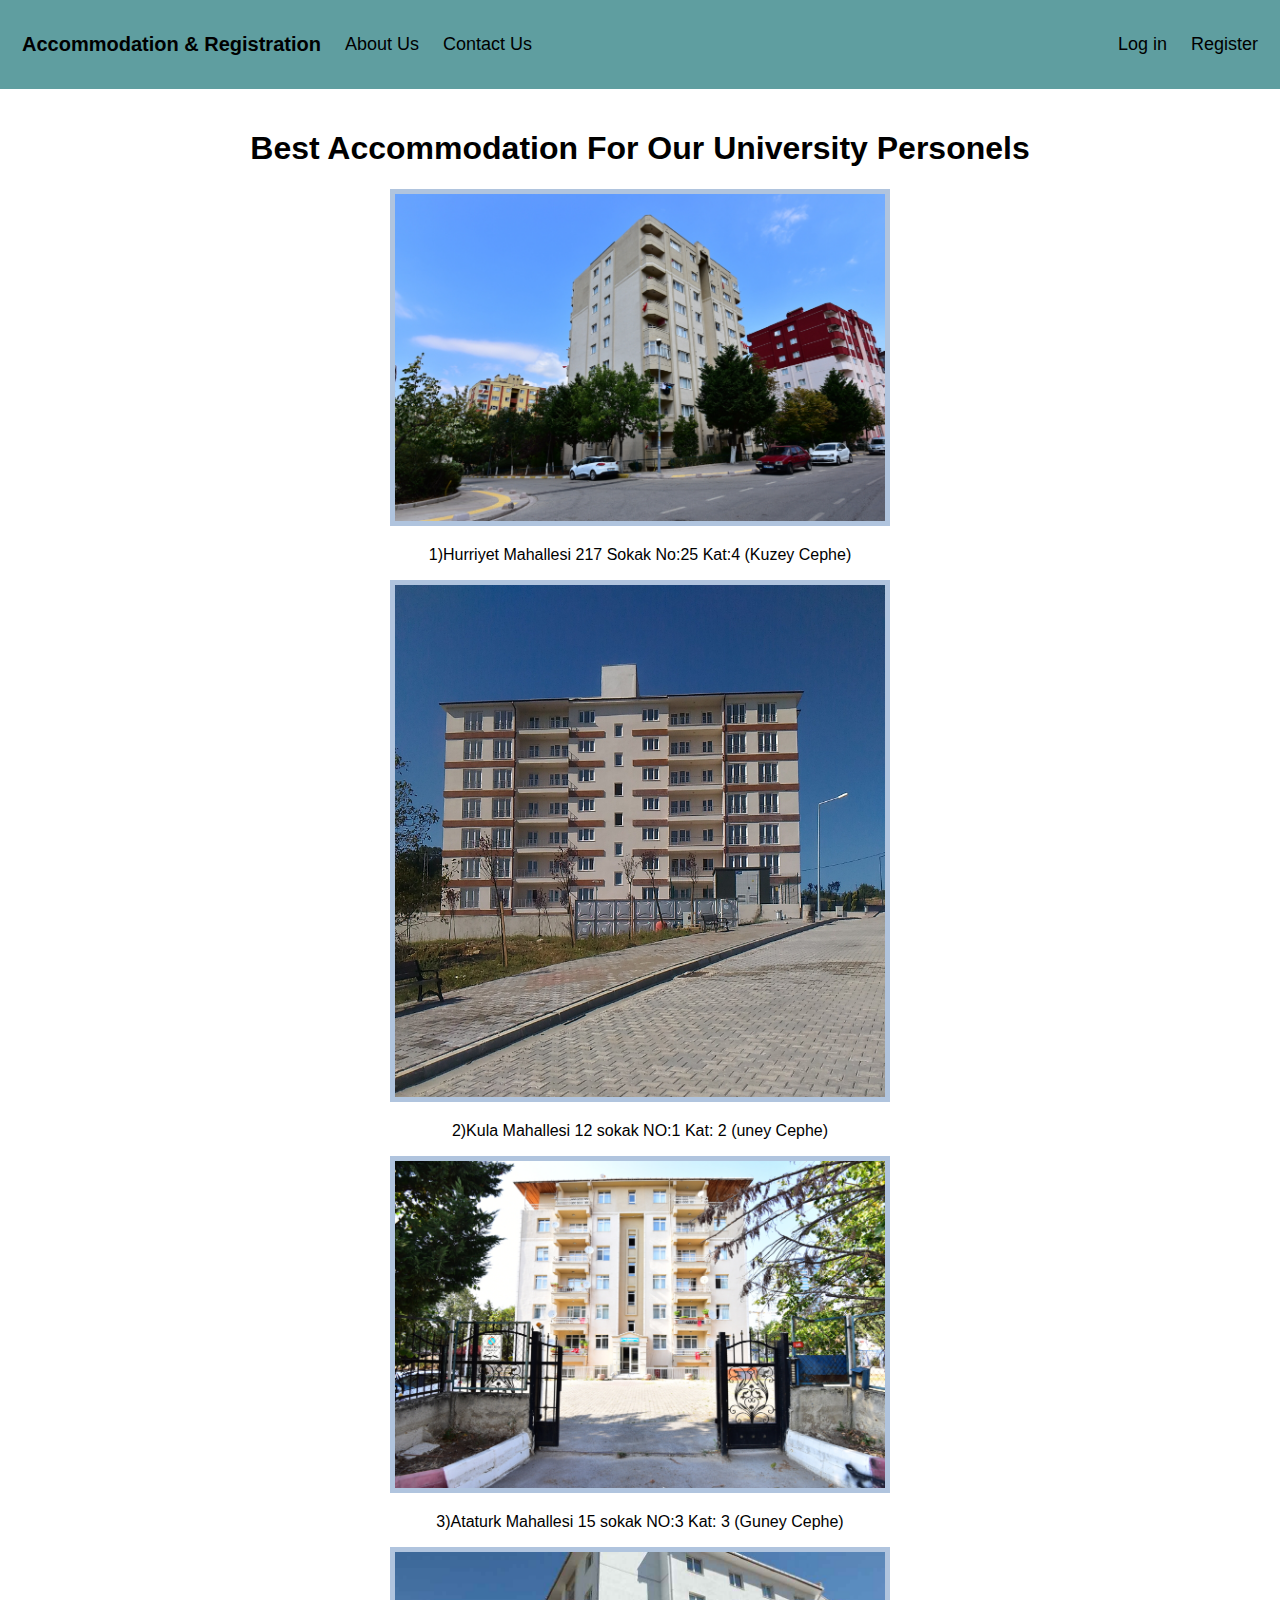
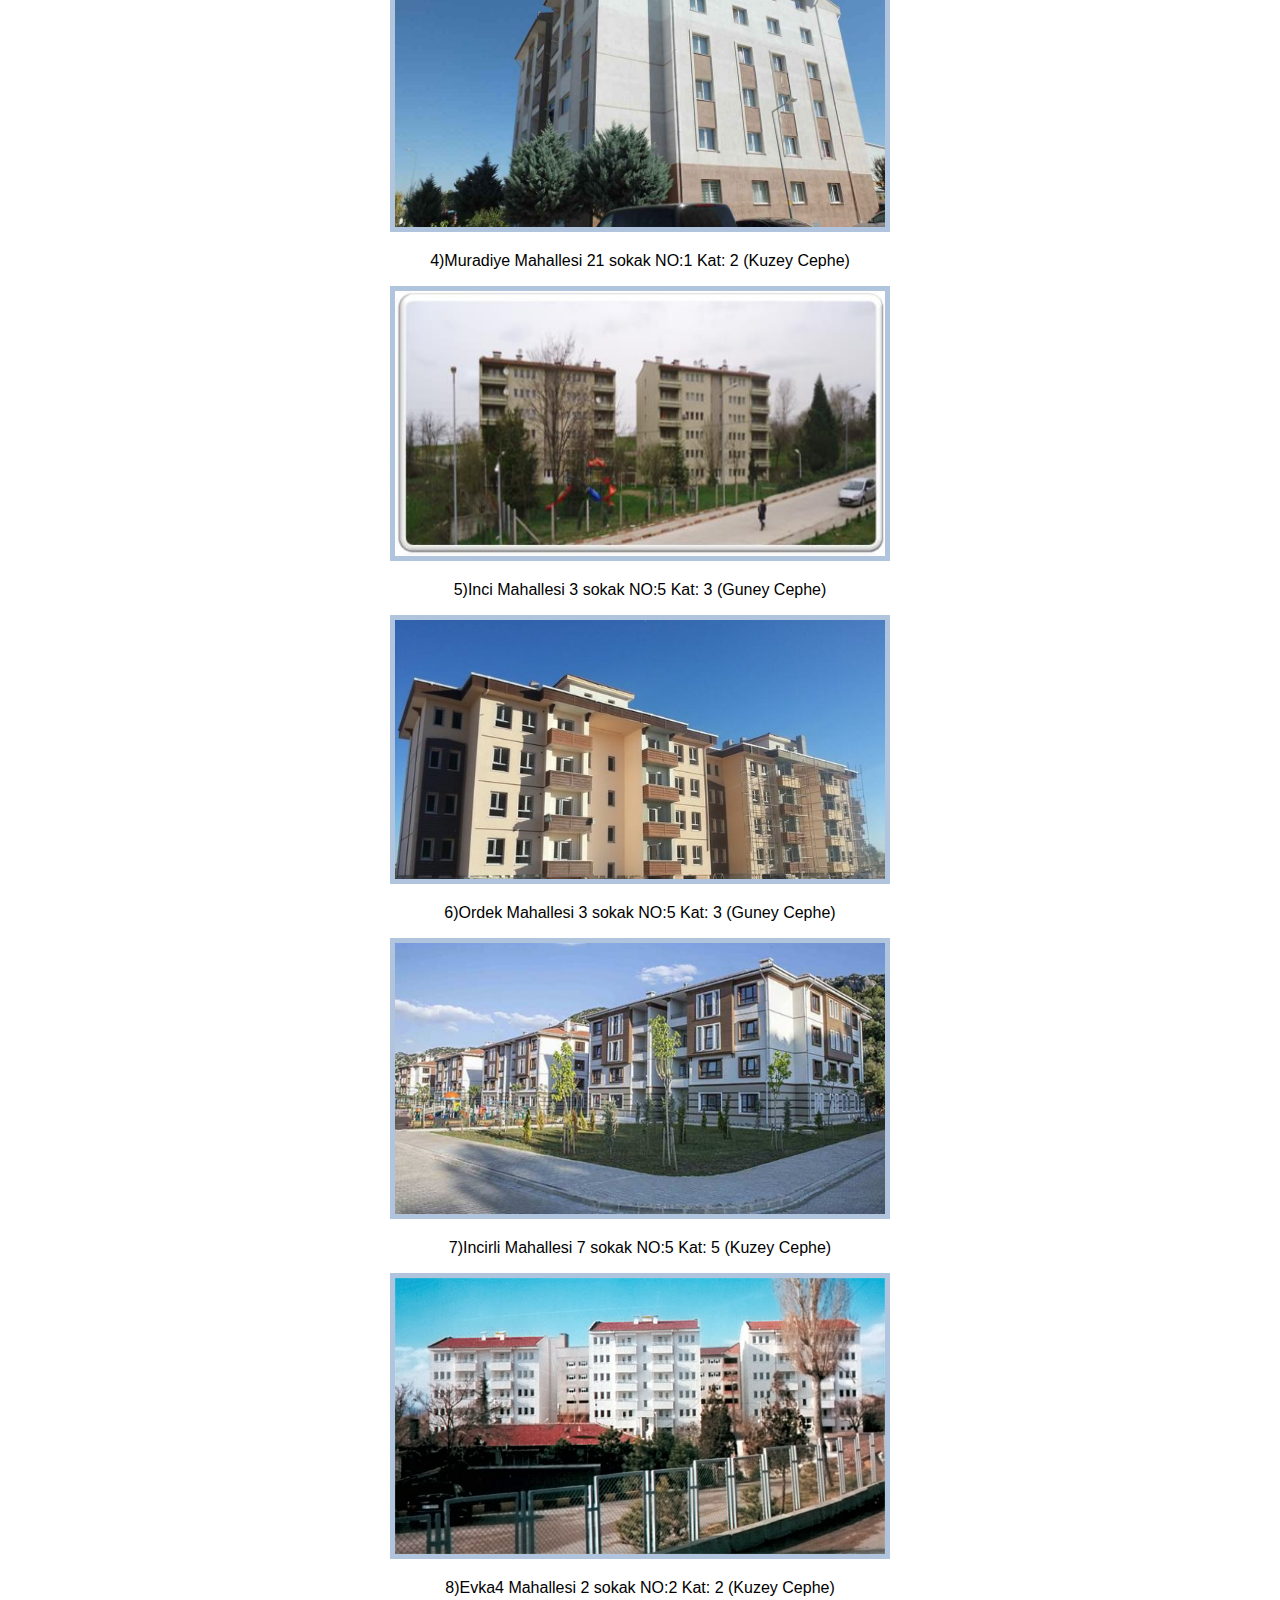
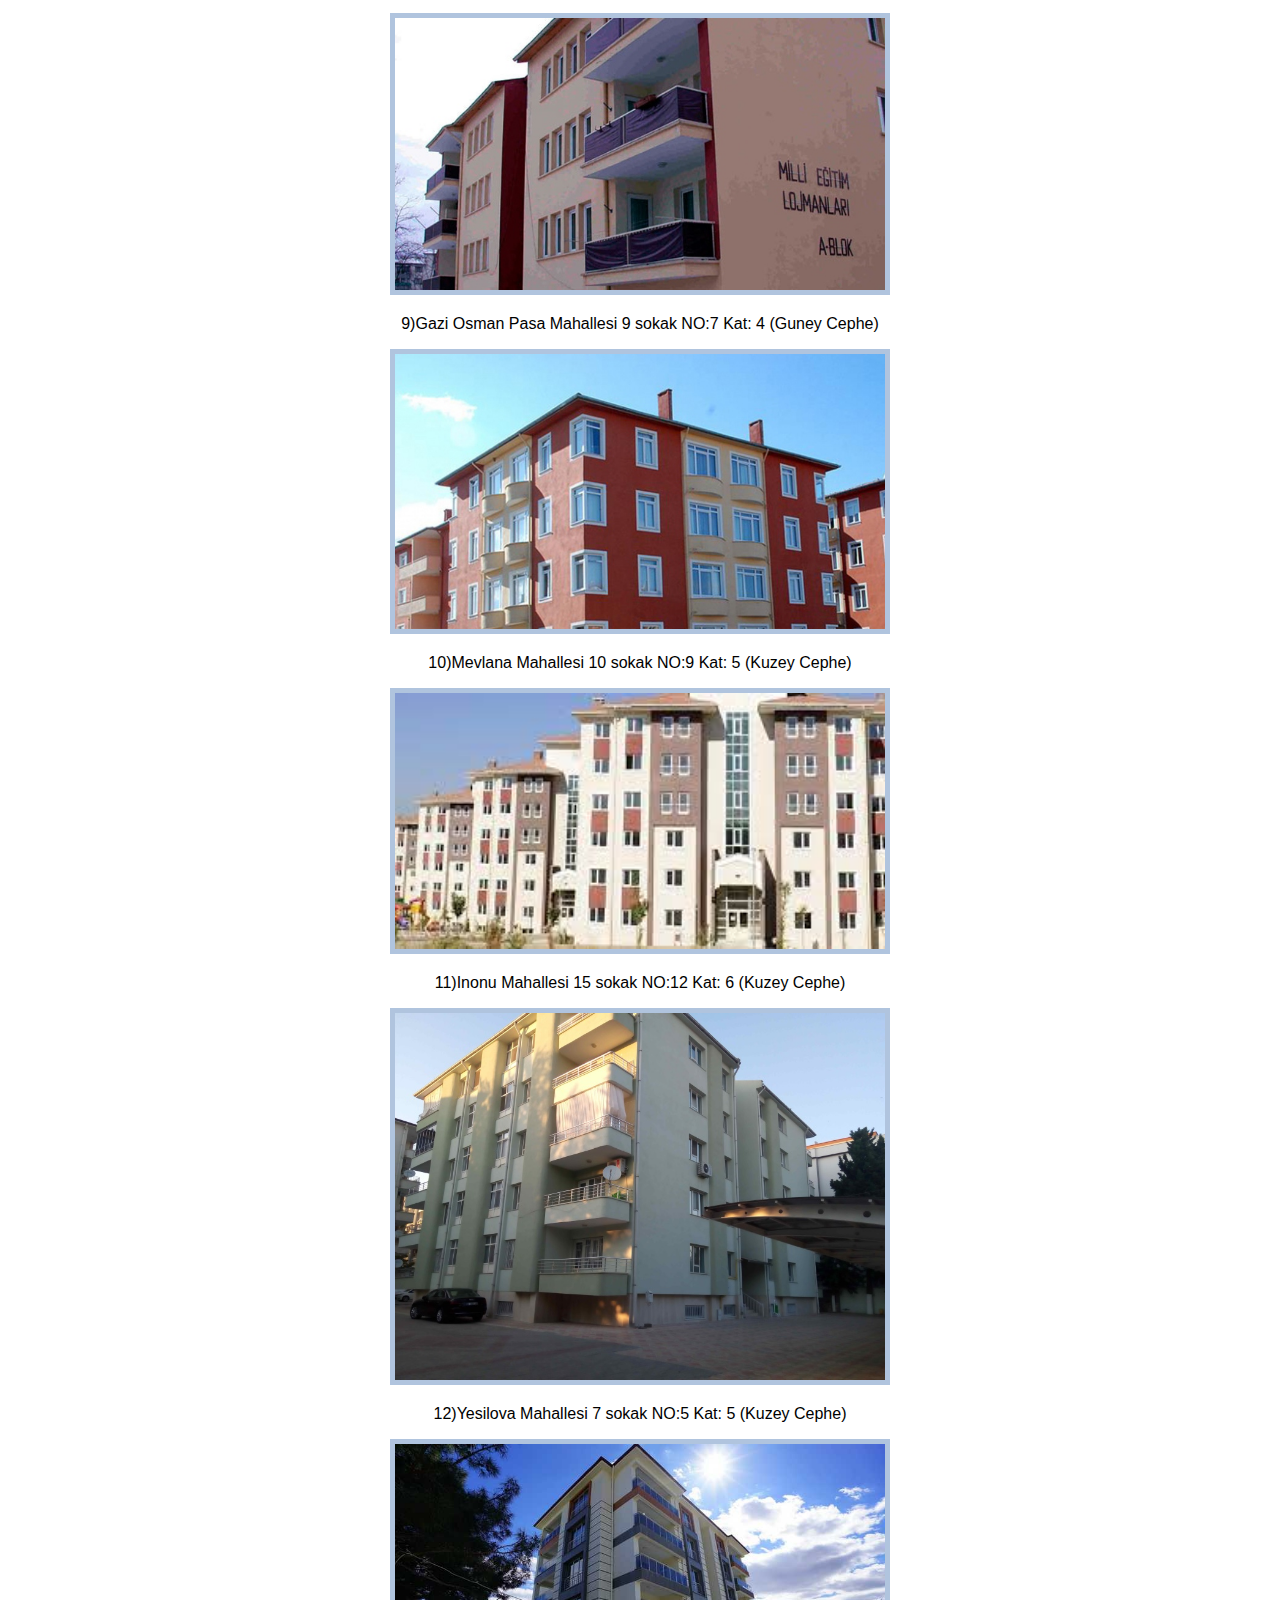
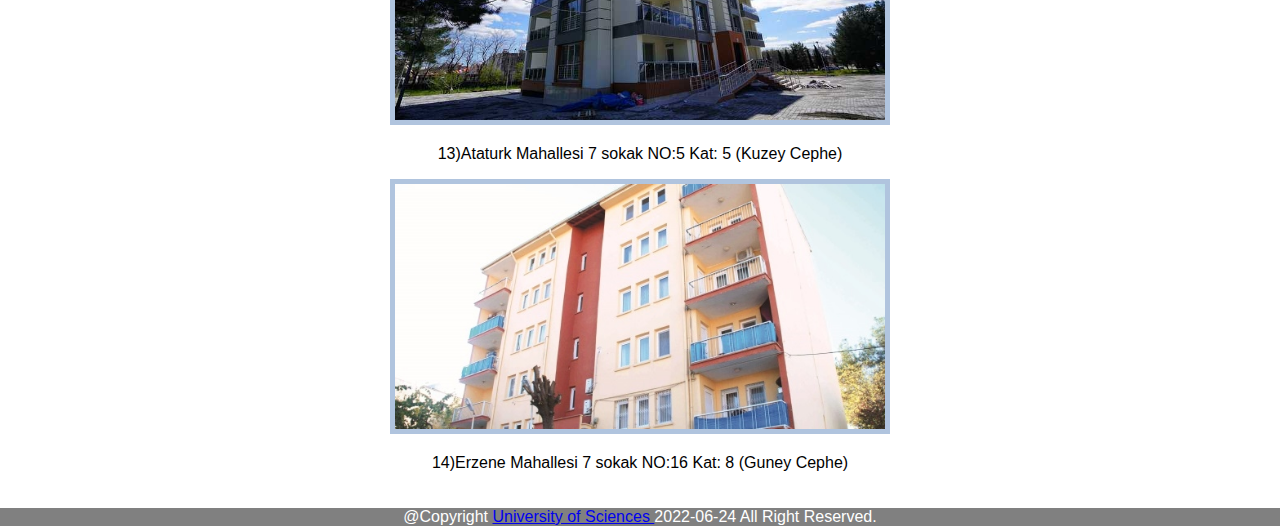
<file: index.html>
<!DOCTYPE html>
<html>
<head>
<meta name="viewport" content="width=device-width, initial-scale=1">
<style>
  * {box-sizing: border-box;}

  body { 
    margin: 0;
    font-family: Arial, Helvetica, sans-serif;
    
  }

  .header {
    overflow: hidden;
    background-color: #5F9EA0;
    padding: 20px 10px;
  }

  .header a {
    float: left;
    color: black;
    text-align: center;
    padding: 12px;
    text-decoration: none;
    font-size: 18px; 
    line-height: 25px;
    border-radius: 4px;
  }

  .header a.logo {
    font-size: 20px;
    font-weight: bold;
  }

  .header a:hover {
    background-color: #ddd;
    color: black;
  }

  .header a.active {
    background-color: dodgerblue;
    color: white;
  }

  .header-right {
    float: right;
  }

  @media screen and (max-width: 500px) {
    .header a {
      float: none;
      display: block;
      text-align: left;
    }
    
    .header-right {
      float: none;
    }
  }

  .photo-size{
      width:500px;
      height:auto;
      align-items: left;
      border: solid 5px #B0C4DE;
  }

  .footer {    
      left: 0;  
      bottom: 0;  
      right: 10px;   
      width: 100%;  
      background-color: gray;  
      color: white;  
      text-align: center; 
  }  
</style>
</head>
<body>

<div class="header">
  <a href="index.html" class="logo">Accommodation & Registration
  </a>
  <a href="aboutus.html">About Us</a>
  <a href="contactus.html">Contact Us</a>
  <div class="header-right">
    <a href="login.php">Log in</a>
    <a href="register.php">Register</a>
  </div>
</div>

<div style="padding: 20px 0; text-align: center;">
    <h1>Best Accommodation For Our University Personels</h1>
    
    <img class="photo-size" src="photos/lojman1.jpg" alt="">
    <p>
        1)Hurriyet Mahallesi 217 Sokak No:25 Kat:4 (Kuzey Cephe)
    </p>
    
    <img class="photo-size" src="photos/lojman2.jpg" alt="">
    <p>
        2)Kula Mahallesi 12 sokak NO:1 Kat: 2 (uney Cephe)
    </p>
    
    <img class="photo-size" src="photos/lojman3.jpg" alt="">
    <p>
        3)Ataturk Mahallesi 15 sokak NO:3 Kat: 3 (Guney Cephe)
    </p>
    
    <img class="photo-size" src="photos/lojman4.jpg" alt="">
    <p>
        4)Muradiye Mahallesi 21 sokak NO:1 Kat: 2 (Kuzey Cephe)
    </p>
    <img class="photo-size" src="photos/lojman5.jpg" alt="">
    <p>
        5)Inci Mahallesi 3 sokak NO:5 Kat: 3 (Guney Cephe)
    </p>
    <img class="photo-size" src="photos/lojman6.jpg" alt="">
    <p>
        6)Ordek Mahallesi 3 sokak NO:5 Kat: 3 (Guney Cephe)
    </p>
    <img class="photo-size" src="photos/lojman7.jpg" alt="">
    <p>
        7)Incirli Mahallesi 7 sokak NO:5 Kat: 5 (Kuzey Cephe)
    </p>
    <img class="photo-size" src="photos/lojman8.jpg" alt="">
    <p>
        8)Evka4 Mahallesi 2 sokak NO:2 Kat: 2 (Kuzey Cephe)
    </p>
    <img class="photo-size" src="photos/lojman9.jpg" alt="">
    <p>
        9)Gazi Osman Pasa Mahallesi 9 sokak NO:7 Kat: 4 (Guney Cephe)

    </p>
    <img class="photo-size" src="photos/lojman10.jpg" alt="">
    <p>
        10)Mevlana Mahallesi 10 sokak NO:9 Kat: 5 (Kuzey Cephe)
    </p>
    <img class="photo-size" src="photos/lojman11.jpg" alt="">
    <p>
        11)Inonu Mahallesi 15 sokak NO:12 Kat: 6 (Kuzey Cephe)
    </p>
    <img class="photo-size" src="photos/lojman12.jpg" alt="">
    <p>
        12)Yesilova Mahallesi 7 sokak NO:5 Kat: 5 (Kuzey Cephe)
    </p>
    <img class="photo-size" src="photos/lojman13.jpg" alt="">
    <p>
        13)Ataturk Mahallesi 7 sokak NO:5 Kat: 5 (Kuzey Cephe)
    </p>
    <img class="photo-size" src="photos/lojman14.jpg" alt="">
    <p>
        14)Erzene Mahallesi 7 sokak NO:16 Kat: 8 (Guney Cephe)
    </p>
    
</div>

<footer>
    <div class="footer">  
        @Copyright <a href="http://localhost/lojman/index.html"> University of Sciences </a> 2022-06-24 All Right Reserved.   
    </div>  
</footer>
</body>
</html>
</file>
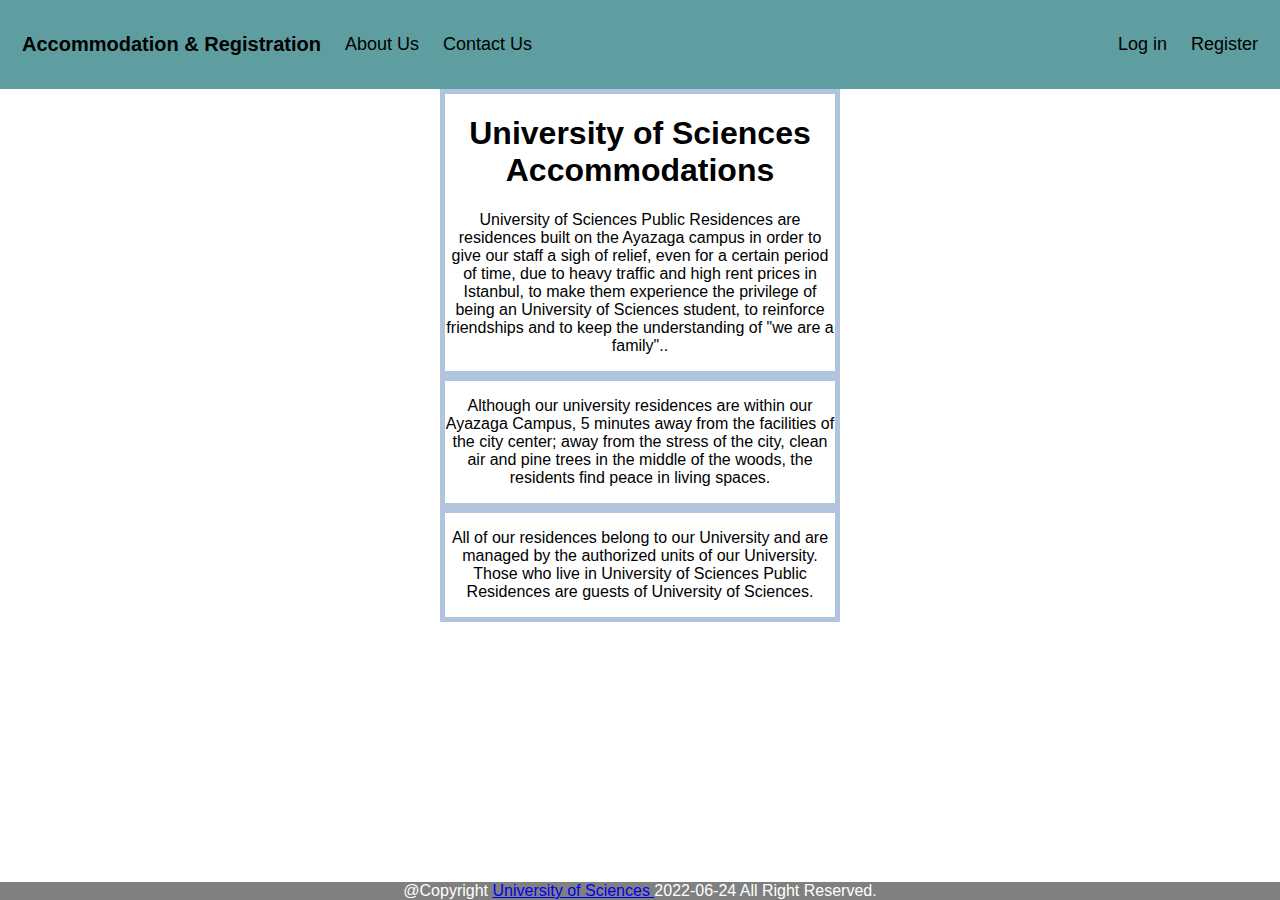
<file: aboutus.html>
<!DOCTYPE html>
<html>
<head>
<meta name="viewport" content="width=device-width, initial-scale=1">
<style>
  * {box-sizing: border-box;}

  body { 
    margin: 0;
    font-family: Arial, Helvetica, sans-serif;
    
  }

  .header {
    overflow: hidden;
    background-color: #5F9EA0;
    padding: 20px 10px;
  }

  .header a {
    float: left;
    color: black;
    text-align: center;
    padding: 12px;
    text-decoration: none;
    font-size: 18px; 
    line-height: 25px;
    border-radius: 4px;
  }

  .header a.logo {
    font-size: 20px;
    font-weight: bold;
  }

  .header a:hover {
    background-color: #ddd;
    color: black;
  }

  .header a.active {
    background-color: dodgerblue;
    color: white;
  }

  .header-right {
    float: right;
  }

  @media screen and (max-width: 500px) {
    .header a {
      float: none;
      display: block;
      text-align: left;
    }
    
    .header-right {
      float: none;
    }
  }

  .photo-size{
      width:500px;
      height:auto;
      align-items: left;
      border: solid 5px #B0C4DE;
  }

  .footer {    
      left: 0;  
      bottom: 0;  
      right: 10px;   
      width: 100%;  
      background-color: gray;  
      color: white;  
      text-align: center;
      position: fixed;   
  }  
  .content{
    border: solid 5px #B0C4DE;
    width: 400px;
    margin: auto;
  }

  .content h1{
    text-align: center;
  }

  .content p{
    text-align: center;
  }
</style>
</head>
<body>

    

    <div class="header">
    <a href="index.html" class="logo">Accommodation & Registration
    </a>
    <a href="aboutus.html">About Us</a>
    <a href="contactus.html">Contact Us</a>
    <div class="header-right">
        <a href="login.php">Log in</a>
        <a href="register.php">Register</a>
    </div>
    </div>

    <div class="content">
        <h1>University of Sciences Accommodations</h1>
        <p>University of Sciences Public Residences are residences built on the Ayazaga campus in order to give our staff a sigh of relief, even for a certain period of time, due to heavy traffic and high rent prices in Istanbul, to make them experience the privilege of being an University of Sciences student, to reinforce friendships and to keep the understanding of "we are a family"..</p>
        
    </div>
    <div class="content">
        <p>Although our university residences are within our Ayazaga Campus, 5 minutes away from the facilities of the city center; away from the stress of the city, clean air and pine trees in the middle of the woods, the residents find peace in living spaces.</p>
    </div>
    <div class="content">
        <p>All of our residences belong to our University and are managed by the authorized units of our University. Those who live in University of Sciences Public Residences are guests of University of Sciences.</p>
    </div>
    

<footer>
    <div class="footer">  
        @Copyright <a href="http://localhost/lojman/index.html"> University of Sciences </a> 2022-06-24 All Right Reserved.   
    </div>  
</footer>
</body>
</html>
</file>
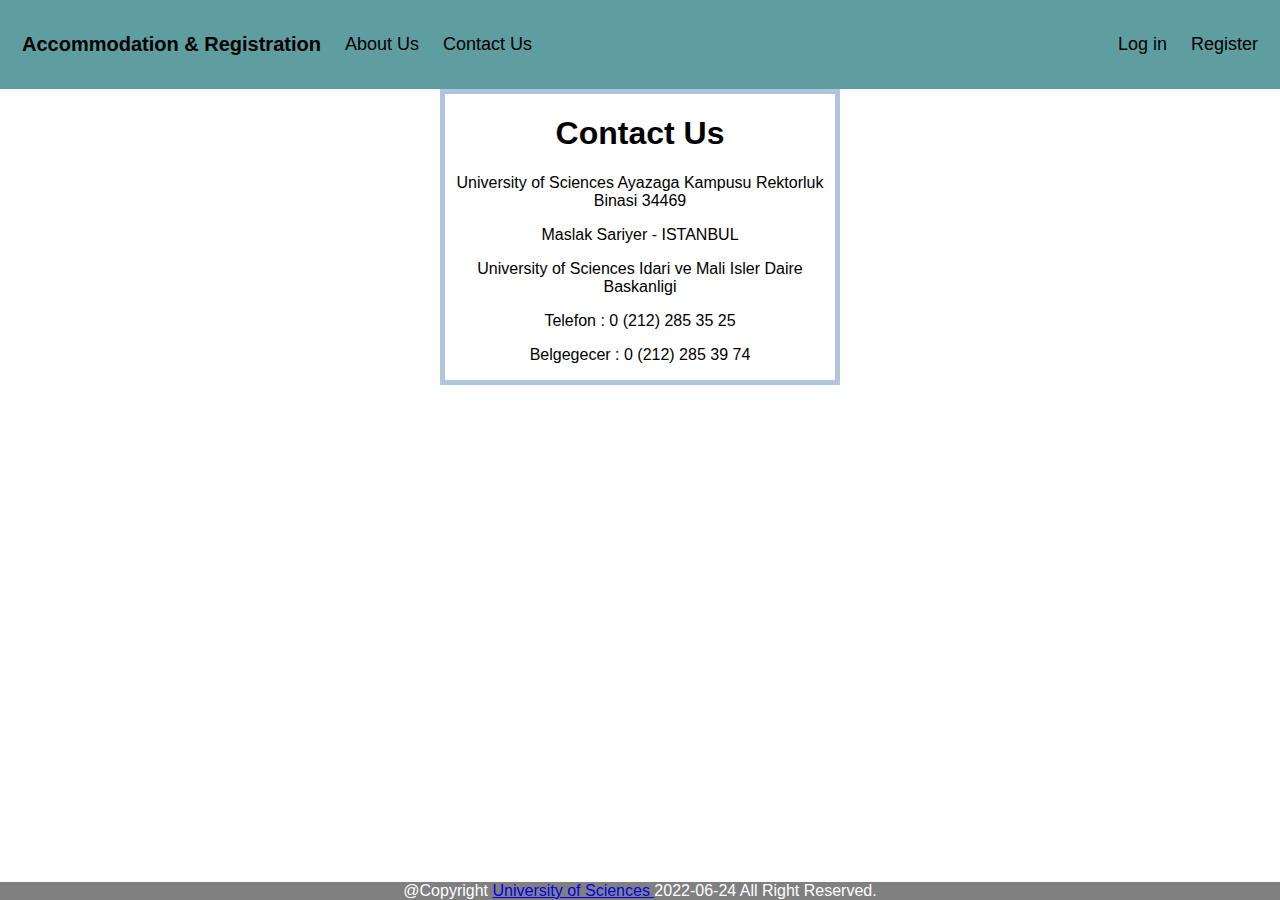
<file: contactus.html>
<!DOCTYPE html>
<html>
<head>
<meta name="viewport" content="width=device-width, initial-scale=1">
<style>
  * {box-sizing: border-box;}

  body { 
    margin: 0;
    font-family: Arial, Helvetica, sans-serif;
    
  }

  .header {
    overflow: hidden;
    background-color: #5F9EA0;
    padding: 20px 10px;
  }

  .header a {
    float: left;
    color: black;
    text-align: center;
    padding: 12px;
    text-decoration: none;
    font-size: 18px; 
    line-height: 25px;
    border-radius: 4px;
  }

  .header a.logo {
    font-size: 20px;
    font-weight: bold;
  }

  .header a:hover {
    background-color: #ddd;
    color: black;
  }

  .header a.active {
    background-color: dodgerblue;
    color: white;
  }

  .header-right {
    float: right;
  }

  @media screen and (max-width: 500px) {
    .header a {
      float: none;
      display: block;
      text-align: left;
    }
    
    .header-right {
      float: none;
    }
  }

  .photo-size{
      width:500px;
      height:auto;
      align-items: left;
      border: solid 5px #B0C4DE;
  }

  .footer {    
      left: 0;  
      bottom: 0;  
      right: 10px;   
      width: 100%;  
      background-color: gray;  
      color: white;  
      text-align: center;
      position: fixed;   
  }  
  .content{
    border: solid 5px #B0C4DE;
    width: 400px;
    margin: auto;
  }

  .content h1{
    text-align: center;
  }

  .content p{
    text-align: center;
  }
</style>
</head>
<body>

    

    <div class="header">
    <a href="index.html" class="logo">Accommodation & Registration
    </a>
    <a href="aboutus.html">About Us</a>
    <a href="contactus.html">Contact Us</a>
    <div class="header-right">
        <a href="login.php">Log in</a>
        <a href="register.php">Register</a>
    </div>
    </div>

    <div class="content">
        <h1>Contact Us</h1>
        <p> 
            University of Sciences Ayazaga Kampusu Rektorluk Binasi 34469
        </p>
        <p>
            
            Maslak Sariyer - ISTANBUL
        </p>
        <p> 
            University of Sciences Idari ve Mali Isler Daire Baskanligi
        </p>
        <p> 
            Telefon : 0 (212) 285 35 25
        </p>
        <p> 
            Belgegecer : 0 (212) 285 39 74
        </p>
        
    </div>
   
    

<footer>
    <div class="footer">  
        @Copyright <a href="http://localhost/lojman/index.html"> University of Sciences </a> 2022-06-24 All Right Reserved.   
    </div>  
</footer>
</body>
</html>
</file>
